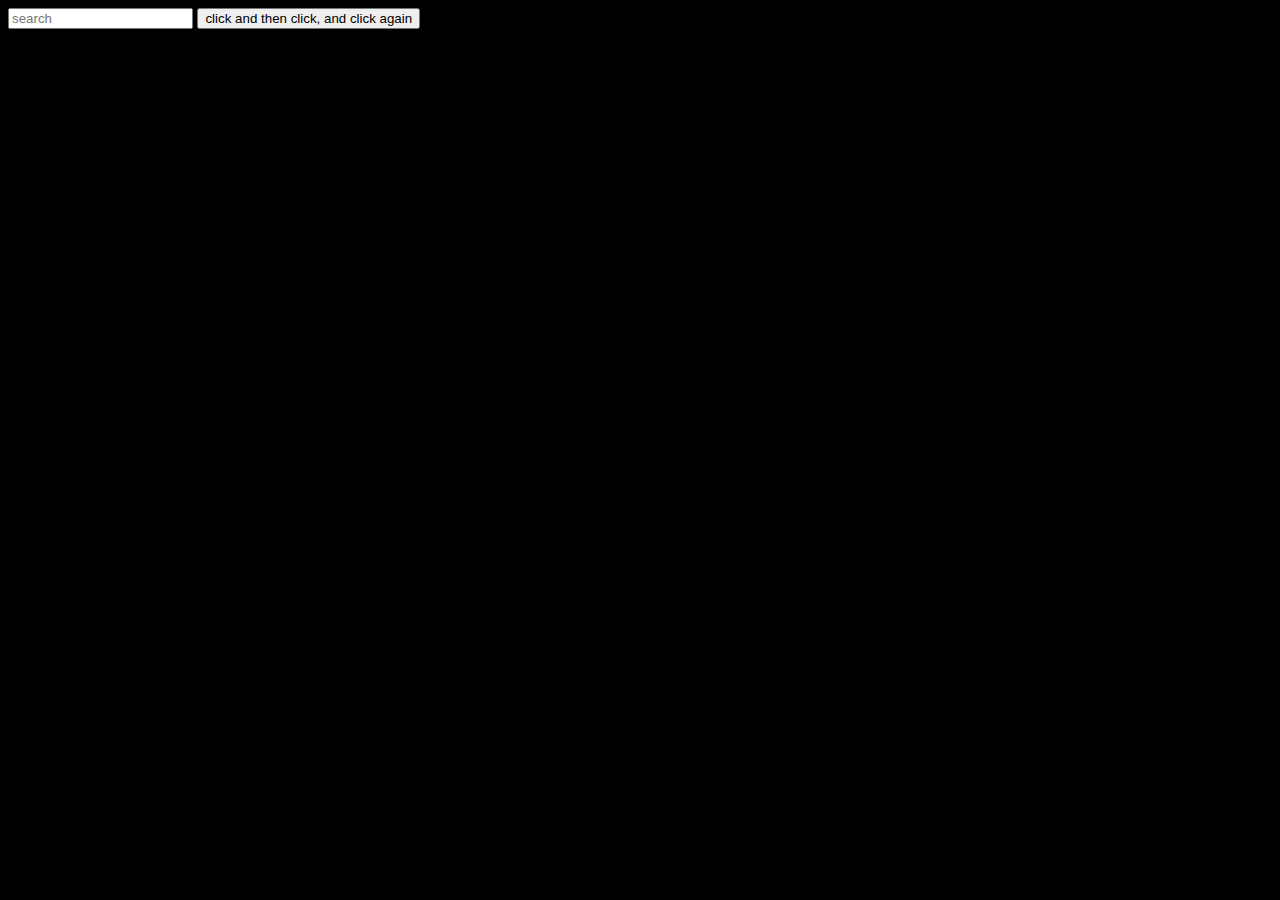
<file: API-wiki/index.html>
<!DOCTYPE html>
<html lang="en">
<head>
    <meta charset="UTF-8">
    <meta name="viewport" content="width=device-width, initial-scale=1.0">
    <meta http-equiv="X-UA-Compatible" content="ie=edge">
    <script src="main.js"></script>
    <link rel="stylesheet" type="text/css" href="style.css"/>
    <title>wiki</title>
</head>
<body>
    <input type="text" placeholder="search">
    <button>click and then click, and click again</button>
    <section></section>
    
    
</body>
</html>
</file>
<file: API-wiki/style.css>
body{
    background: #000000;
    color:#e9e8d4;
    font-family: 'Montserrat', sans-serif;
    overflow-x: hidden;
}
input {
    margin: auto;
    size: 20%;
}
button {
    margin: auto;
}

section {
    margin: 10%;
}

.container {
    height: auto;
    width: auto;
    margin: 20px;
    padding: 20px;
    border: solid black;
    font-size: 16px;
}
</file>
